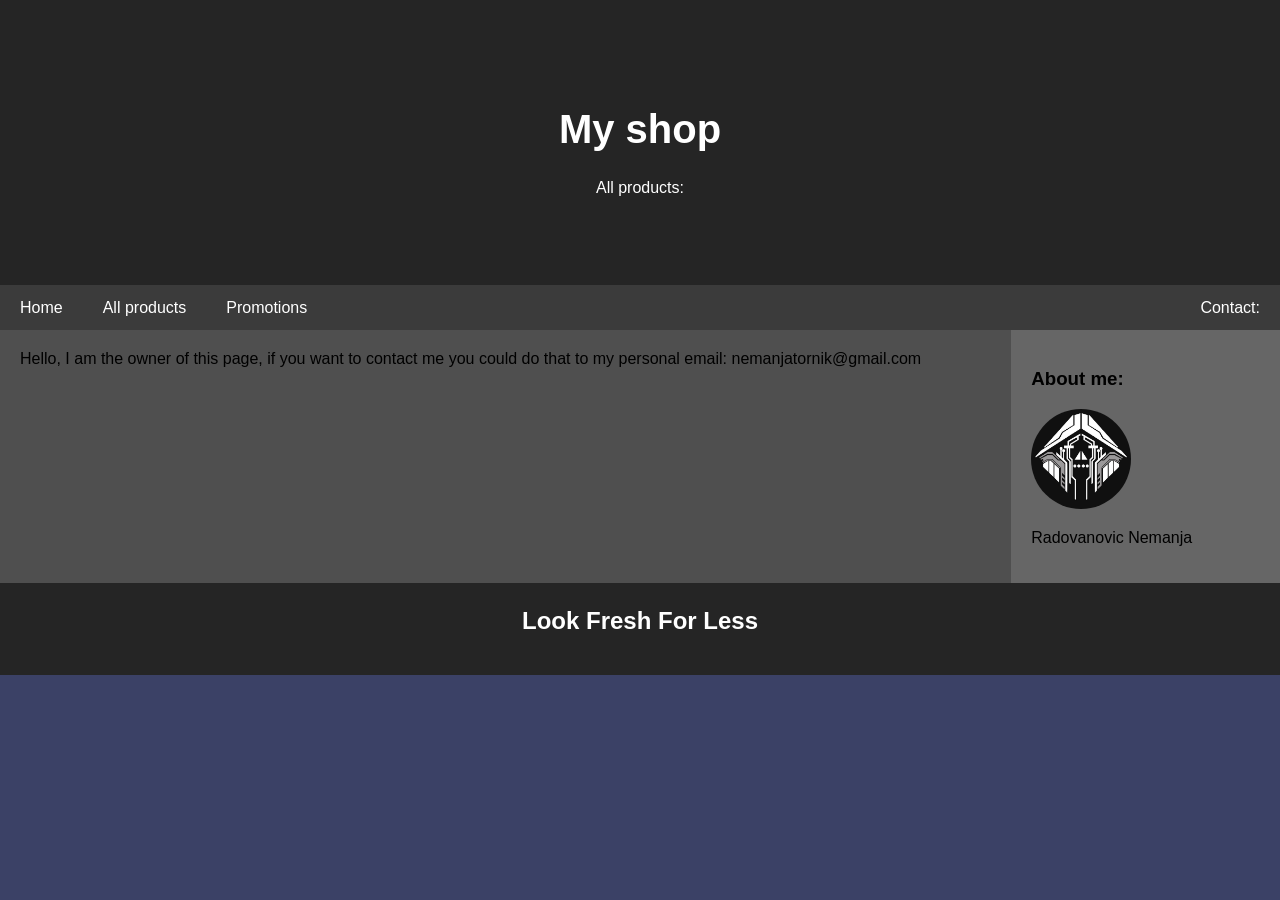
<file: site/index.html>
<!DOCTYPE html>
<html lang="en">

  <head>
		<link rel="stylesheet" type="text/css" href="index.css">
    <title>My shop</title>
    <meta charset="UTF-8">
    <meta name="viewport" content="width=device-width, initial-scale=1">
  </head>

  <body>
  <div class="header">
    <h1>
      My shop
    </h1>
       <p>
         All products:
       </p>
  </div>
  <div class="navbar">
  <a href="#">Home</a>
  <a href="#">All products</a>
  <a href="#">Promotions</a>
  <a href="#" class="right">Contact:</a>
  </div>
  <div class="row">
  <div class="main">Hello, I am the owner of this page, if you want to contact me you could do that to my personal email: nemanjatornik@gmail.com</div>
  <div class="side">
  <h3>About me:</h3>
  <div class="image"><img src="Logo.jpg" alt="Logo" style="border-radius:50%;width:100px;height:100px;"></div>
  <p>Radovanovic Nemanja</p>
  </div>
  </div>
      </body>
  <div class="footer">
    <h2>
    Look Fresh For Less
    </h2>
  </div>

</html>
</file>
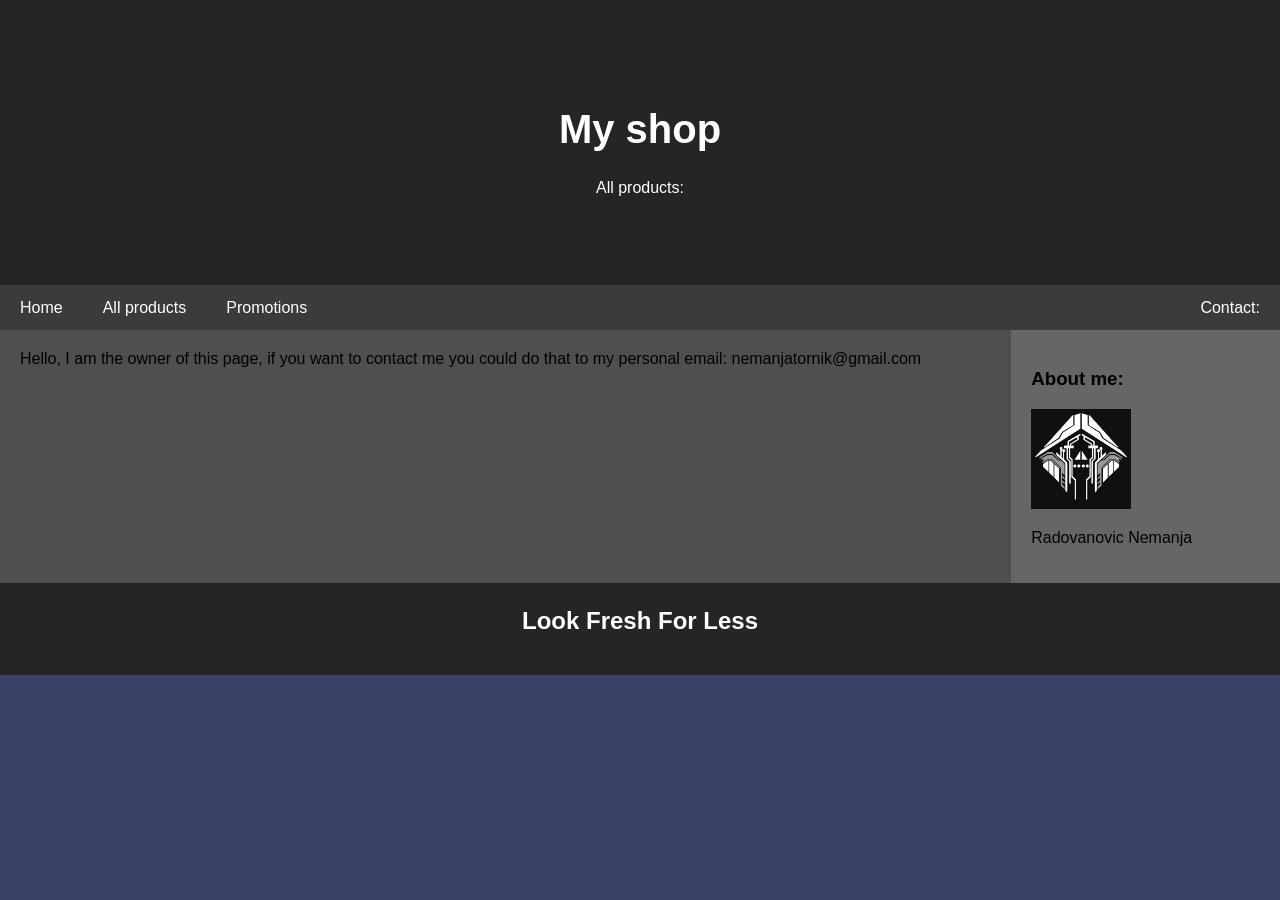
<file: site/Contact.html>
<!DOCTYPE html>
<html lang="en">

  <head>
		<link rel="stylesheet" type="text/css" href="index.css">
    <title>My shop</title>
    <meta charset="UTF-8">
    <meta name="viewport" content="width=device-width, initial-scale=1">
  </head>

  <body>
  <div class="header">
    <h1>
      My shop
    </h1>
       <p>
         All products:
       </p>
  </div>
  <div class="navbar">
  <a href="#">Home</a>
  <a href="#">All products</a>
  <a href="#">Promotions</a>
  <a href="#" class="right">Contact:</a>
  </div>
  <div class="row">
  <div class="main">Hello, I am the owner of this page, if you want to contact me you could do that to my personal email: nemanjatornik@gmail.com</div>
  <div class="side">
  <h3>About me:</h3>
  <div class="image"><img src="Logo.jpg" alt="Logo" style="width:100px;height:100px;"></div>
  <p>Radovanovic Nemanja</p>
  </div>
  </div>
      </body>
  <div class="footer">
    <h2>
    Look Fresh For Less
    </h2>
  </div>

</html>
</file>
<file: site/index.css>
@media screen and (max-width: 700px) {
  .row {
    flex-direction: column;
  }
}
@media screen and (max-width: 400px) {
  .navbar a {
    float: none;
    width: 100%;
  }
}
body {
  background: #3B4166;
  font-family: Arial, Helvetica, sans-serif;
}
.header {
  margin: -8px;
  padding: 80px;
  text-align: center;
  background:  #252525;
  color: white;
}
.header h1 {
  font-size: 40px;
}
.navbar {
  margin: -8px;
  overflow: hidden;
  background-color: #3B3B3B;
}
.navbar a {
  float: left;
  display: block;
  color: white;
  text-align: center;
  padding: 14px 20px;
  text-decoration: none;
}
.navbar a.right {
  float: right;
}
.navbar a:hover {
  background-color: #252525;
  color: white;
}
* {
  box-sizing: border-box;
}
.row {
  margin-top: 15px;
  display: flex;
  flex-wrap: wrap;
}
.side {
  margin: -8px;
  flex: 20%;
  background-color: #666666;
  padding: 20px;
}
.main {
  margin: -8px;
  flex: 80%;
  background-color: #4F4F4F;
  padding: 20px;
}
.footer {
  margin: -8px;
  padding: 20px;
  text-align: center;
  background: #252525;
  color: white;
}
.image {
  align-items: center;
  width: 100%;
}
</file>
